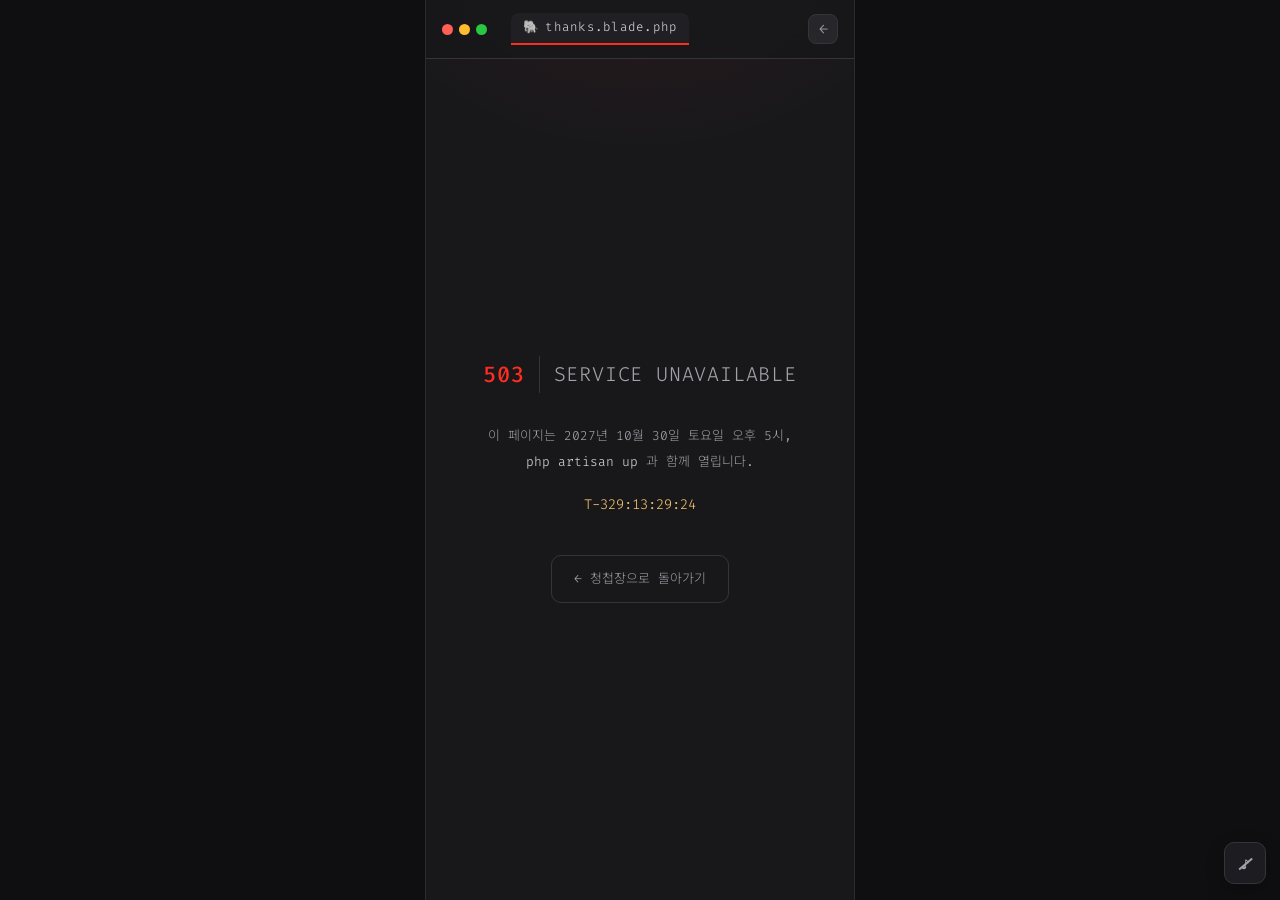
<file: release.html>
<!DOCTYPE html>
<html lang="ko">
<head>
  <meta charset="UTF-8" />
  <meta name="viewport" content="width=device-width, initial-scale=1.0, maximum-scale=1.0, user-scalable=no, viewport-fit=cover" />
  <meta name="theme-color" content="#18181b" />

  <title>감사합니다 — 성연 ❤ 희진</title>
  <link rel="icon" type="image/svg+xml" href="assets/favicon-dev.svg" />
  <link rel="icon" type="image/png" sizes="32x32" href="assets/favicon-dev-32.png" />
  <link rel="apple-touch-icon" href="assets/apple-touch-icon-dev.png" />
  <meta name="description" content="성연 ♥ 희진, 축하해 주셔서 감사합니다." />
  <meta name="robots" content="noindex, nofollow" />

  <link rel="preconnect" href="https://fonts.googleapis.com" />
  <link rel="preconnect" href="https://fonts.gstatic.com" crossorigin />
  <link href="https://fonts.googleapis.com/css2?family=Fira+Code:wght@400;500;600&family=Noto+Sans+KR:wght@300;400;500&family=Noto+Serif+KR:wght@500&display=swap" rel="stylesheet" />

  <link rel="stylesheet" href="css/developer.css?v=849d3c8b" />

  <style>
    /* 예식 전: Laravel 점검 모드(php artisan down) 화면 */
    #locked {
      display: none;
      min-height: calc(100dvh - 60px);
      flex-direction: column;
      align-items: center;
      justify-content: center;
      gap: 12px;
      padding: 40px 24px;
      text-align: center;
      font-family: var(--mono);
    }

    #locked .code {
      display: flex;
      align-items: center;
      gap: 14px;
      font-size: 20px;
      letter-spacing: 0.04em;
      color: var(--text-dim);
    }

    #locked .code b {
      padding-right: 14px;
      border-right: 1px solid var(--line);
      font-size: 22px;
      font-weight: 500;
      color: var(--laravel);
    }

    #locked .detail {
      margin-top: 18px;
      font-size: 13px;
      line-height: 2;
      color: var(--text-dim);
    }

    #locked .countdown {
      margin-top: 6px;
      font-size: 14px;
      color: var(--amber);
      font-variant-numeric: tabular-nums;
    }

    #locked .back {
      margin-top: 26px;
      padding: 12px 22px;
      border: 1px solid var(--line);
      border-radius: 10px;
      font-size: 13px;
      color: var(--text-dim);
      text-decoration: none;
      transition: border-color 0.25s, color 0.25s;
    }

    #locked .back:hover { border-color: var(--laravel); color: var(--laravel); }

    /* 예식 후 */
    #released { display: none; }

    .release-head {
      padding: 60px 24px 16px;
      text-align: center;
    }

    .release-head .up {
      display: inline-flex;
      align-items: center;
      gap: 10px;
      padding: 6px 16px;
      border-radius: 99px;
      background: var(--panel);
      border: 1px solid var(--line);
      font-family: var(--mono);
      font-size: 12.5px;
      color: var(--text-dim);
    }

    .release-head .up .info {
      padding: 1px 7px;
      border-radius: 4px;
      background: var(--mint);
      color: #0f0f11;
      font-weight: 600;
      font-size: 11px;
    }

    .release-head h1 {
      margin-top: 24px;
      font-family: var(--serif);
      font-weight: 500;
      font-size: 30px;
      letter-spacing: 0.04em;
      color: var(--text-bright);
    }

    .release-head .sub {
      margin-top: 8px;
      font-family: var(--mono);
      font-size: 13px;
      color: var(--text-dim);
    }

    .release-head .sub .amp { color: var(--laravel); }

    /* php artisan about */
    .about { font-family: var(--mono); font-size: 12.5px; line-height: 2.1; }
    .about .row { display: flex; gap: 6px; white-space: nowrap; }
    .about .row .k { color: var(--text); }
    .about .row .fill { flex: 1; overflow: hidden; color: var(--line); }
    .about .row .fill::before { content: '..................................................'; }
    .about .row .v { color: var(--amber); }
    .about .row .v.live { color: var(--green); }
    .about .head { color: var(--green); font-weight: 600; }
    .about .uptime { font-variant-numeric: tabular-nums; }

    /* CHANGELOG */
    .changelog .ver-line { color: var(--text-bright); font-weight: 500; }
    .changelog .h3  { color: var(--blue); }
    .changelog .add { color: var(--green); }
    .changelog .chg { color: var(--amber); }
    .changelog .rem { color: var(--comment); text-decoration: line-through; }
    .changelog .brk { color: var(--laravel); font-weight: 600; }

    /* 감사 인사 */
    .thanks {
      font-family: var(--serif);
      font-size: 17px;
      line-height: 2.15;
      text-align: center;
      word-break: keep-all;
      color: var(--text);
    }

    .thanks .names {
      display: block;
      margin-top: 24px;
      font-size: 15px;
      color: var(--text-dim);
    }
  </style>
</head>

<body>
<div class="phone">

  <!-- editor 상단바 -->
  <header class="editor-bar">
    <div class="dots"><i></i><i></i><i></i></div>
    <div class="tab"><span class="tab-ico">🐘</span>thanks.blade.php</div>
    <a class="theme-toggle" href="main.html" title="청첩장으로 돌아가기" style="text-decoration: none;">←</a>
  </header>


  <!-- 예식 전: 점검 모드 화면 -->
  <div id="locked">
    <div class="code"><b>503</b>SERVICE UNAVAILABLE</div>
    <div class="detail">
      이 페이지는 2027년 10월 30일 토요일 오후 5시,<br />
      <span style="color: var(--text)">php artisan up</span> 과 함께 열립니다.
    </div>
    <div class="countdown" id="lockCountdown">T-000:00:00:00</div>
    <a class="back" href="main.html">← 청첩장으로 돌아가기</a>
  </div>


  <!-- 예식 후: 감사 인사 -->
  <div id="released">

    <div class="release-head">
      <span class="up"><span class="p" style="color: var(--laravel)">$</span> php artisan up</span>
      <div class="sub" style="margin-top: 14px"><span class="up" style="border: 0; background: none; padding: 0"><span class="info">INFO</span> Application is now live.</span></div>
      <h1>저희, 부부가 되었습니다</h1>
      <div class="sub">Lee Sung Yeon <span class="amp">&amp;</span> Chun Hui Jin</div>
    </div>

    <!-- 결혼 이후 경과 시간이 실시간으로 흐른다 -->
    <section>
      <div class="sec-label">php artisan about --only=marriage</div>
      <div class="envblock about">
        <div class="row"><span class="head">Marriage</span></div>
        <div class="row"><span class="k">Couple</span><span class="fill"></span><span class="v">성연 ♥ 희진</span></div>
        <div class="row"><span class="k">Venue</span><span class="fill"></span><span class="v">트라디노이</span></div>
        <div class="row"><span class="k">Since</span><span class="fill"></span><span class="v">2027-10-30 PM 5:00</span></div>
        <div class="row"><span class="k">Status</span><span class="fill"></span><span class="v live">LIVE</span></div>
        <div class="row"><span class="k">Uptime</span><span class="fill"></span><span class="v uptime" id="uptime">0d 0h 0m 0s</span></div>
      </div>
    </section>

    <section>
      <div class="sec-label">CHANGELOG.md</div>
      <div class="envblock changelog">
        <div class="ver-line">## [1.0.0] — 2027-10-30</div>
        <div>&nbsp;</div>
        <div class="h3">### Added</div>
        <div><span class="add">-</span> 평생의 동반자</div>
        <div><span class="add">-</span> 두 가족의 새로운 연결</div>
        <div class="h3">### Changed</div>
        <div><span class="chg">-</span> Person 두 명 → Family 하나</div>
        <div class="h3">### Removed</div>
        <div><span class="rem">- 각자의 솔로 생활</span></div>
        <div>&nbsp;</div>
        <div><span class="brk">BREAKING</span>: 이제 모든 결정은</div>
        <div>&nbsp;&nbsp;둘이 함께 내립니다.</div>
      </div>
    </section>

    <section>
      <div class="sec-label">resources/views/thanks.blade.php</div>
      <p class="thanks">
        축하해 주신 모든 분들 덕분에<br />
        저희의 결혼식을 무사히 마쳤습니다.<br /><br />
        보내 주신 따뜻한 마음 잊지 않고<br />
        서로를 아끼고 존중하며,<br />
        늘 건강하고 행복한 부부가 되겠습니다.
        <span class="names">— 성연 · 희진 올림</span>
      </p>
    </section>

    <section style="text-align: center;">
      <div class="btn-row">
        <a class="btn" href="main.html">← 청첩장으로</a>
        <a class="btn rose" href="developer.html">개발자 버전으로</a>
      </div>
    </section>

    <footer>
      <div class="ft-line"><span class="p">$</span> php artisan inspire:love</div>
      <div class="ft-line quote">“ Love never fails. ”</div>
      <div class="ft-line quote dim">— 1 Corinthians 13:8</div>
      <a class="made-by" href="https://www.instagram.com/rev6unsers/" target="_blank" rel="noopener">made by @rev6unsers</a>
    </footer>
  </div>
</div>

<script src="js/data.js?v=849d3c8b"></script><script src="js/config.js?v=849d3c8b"></script>
<script>
  /* theme는 청첩장에서 고른 값(localStorage)을 그대로 따라간다.
     URL에 ?theme=dark 또는 ?theme=light 를 붙이면 강제로 지정할 수 있다. */
  const urlTheme = new URLSearchParams(location.search).get('theme');
  let savedTheme = null;
  try { savedTheme = localStorage.getItem('wedding-theme'); } catch (e) {}
  document.documentElement.dataset.theme = urlTheme || savedTheme || 'dark';
  (function () { var m = document.querySelector('meta[name="theme-color"]'); if (m) m.content = document.documentElement.dataset.theme === 'light' ? '#fdfcfb' : '#18181b'; })();

  /* 예식 시각 전이면 점검 모드(503) 화면을, 지났으면 감사 인사를 보여준다.
     미리보기는 release.html?preview=1 로 연다. */
  const locked = document.getElementById('locked');
  const released = document.getElementById('released');

  if (isWeddingDeployed()) {
    released.style.display = 'block';

    // 결혼 이후 경과 시간(uptime)을 실시간으로 갱신한다.
    const uptimeEl = document.getElementById('uptime');

    function tickUptime() {
      const diff = Math.max(0, Date.now() - CONFIG.date.getTime());
      const d = Math.floor(diff / 86400000);
      const h = Math.floor(diff / 3600000) % 24;
      const m = Math.floor(diff / 60000) % 60;
      const s = Math.floor(diff / 1000) % 60;
      uptimeEl.textContent = `${d}d ${h}h ${m}m ${s}s`;
    }

    tickUptime();
    setInterval(tickUptime, 1000);
  } else {
    locked.style.display = 'flex';

    // 열리기까지 남은 시간
    const cdEl = document.getElementById('lockCountdown');
    const pad2 = (n) => String(n).padStart(2, '0');

    function tickLock() {
      const diff = Math.max(0, CONFIG.date.getTime() - Date.now());
      const d = Math.floor(diff / 86400000);
      const h = Math.floor(diff / 3600000) % 24;
      const m = Math.floor(diff / 60000) % 60;
      const s = Math.floor(diff / 1000) % 60;
      cdEl.textContent = `T-${String(d).padStart(3, '0')}:${pad2(h)}:${pad2(m)}:${pad2(s)}`;
    }

    tickLock();
    setInterval(tickLock, 1000);
  }
</script>
</body>
</html>
</file>
<file: css/developer.css>
/*
   developer.css: 개발자 version stylesheet. developer.html과 release.html이 함께 쓴다.

   목차
   01. theme 변수 (dark 기본, light 오버라이드)
   02. base와 배경 질감
   03. layout (.phone, section)
   04. editor 상단바와 theme toggle
   05. scroll reveal animation
   06. section label (code 주석 style)
   07. HERO (artisan 터미널, 이름, 장소 banner)
   08. main 사진, gallery, lightbox
   09. 초대 문구
   10. (비움)
   11. route:list 목록
   12. CI/CD pipeline
   13. countdown과 달력
   14. code block (.env, curl)과 button
   15. 마음 전하실 곳
   16. tinker와 축하 입력(방명록 API가 있을 때)
   17. footer
   18. 반응형과 접근성
 */


/* 01. theme 변수
   Laravel 콘셉트. dark는 zinc 계열 회색 위에 Laravel red, light는 따뜻한 흰 바탕.
   변수 이름(--panel, --line, --text, --comment, --mint, --amber, --blue, --green)은
   js/config.js 의 공유 sheet skin도 쓰므로 바꾸지 않는다. */

:root {
  --bg: #18181b;
  --bg-deep: #0f0f11;
  --panel: #202024;
  --panel-2: #27272b;
  --line: #34343a;
  --line-soft: #2a2a2f;

  --text: #d6d6dc;
  --text-bright: #fafafa;
  --text-dim: #a1a1aa;
  --comment: #8b8b96;

  --laravel: #ff2d20;          /* 포인트 */
  --mint: #60c5f1;             /* 신랑 */
  --rose: #ff7a8a;             /* 신부 */
  --amber: #f6c26b;            /* 문자열 */
  --blue: #a78bfa;             /* class 이름 */
  --green: #6ee7a8;            /* 성공 */
  --red: #ff5a52;

  --on-rose: #1a0d10;

  --bar-bg: rgba(24, 24, 27, 0.9);
  --scanline: transparent;
  --grain-opacity: 0;
  --shadow-panel: 0 22px 50px -26px rgba(0, 0, 0, 0.85);

  --mono: 'Fira Code', 'Noto Sans KR', monospace;
  --serif: 'Noto Serif KR', serif;
  --sans: 'Noto Sans KR', sans-serif;
}

[data-theme='light'] {
  --bg: #fdfcfb;
  --bg-deep: #f4f2ef;
  --panel: #ffffff;
  --panel-2: #f7f5f2;
  --line: #e6e1db;
  --line-soft: #efebe6;

  --text: #3f3f46;
  --text-bright: #18181b;
  --text-dim: #63636d;
  --comment: #7c7c86;

  --laravel: #e3241a;
  --mint: #0b7fb3;
  --rose: #d6345a;
  --amber: #a15c00;
  --blue: #6d4fd8;
  --green: #15803d;
  --red: #dc2626;

  --on-rose: #ffffff;

  --bar-bg: rgba(253, 252, 251, 0.9);
  --shadow-panel: 0 16px 40px -24px rgba(60, 40, 30, 0.3);
}


/* 02. base & 배경 질감 */

* {
  margin: 0;
  padding: 0;
  box-sizing: border-box;
}

html {
  scroll-behavior: smooth;
}

body {
  background: var(--bg-deep);
  color: var(--text);
  font-family: var(--sans);
  font-weight: 300;
  line-height: 1.7;
  -webkit-font-smoothing: antialiased;
  transition: background 0.4s ease, color 0.4s ease;
}

/* 필름 grain */
body::before {
  content: '';
  position: fixed;
  inset: 0;
  z-index: 50;
  pointer-events: none;
  opacity: var(--grain-opacity);
  background-image: url("data:image/svg+xml,%3Csvg xmlns='http://www.w3.org/2000/svg' width='160' height='160'%3E%3Cfilter id='n'%3E%3CfeTurbulence type='fractalNoise' baseFrequency='0.85' numOctaves='2'/%3E%3C/filter%3E%3Crect width='160' height='160' filter='url(%23n)' opacity='0.05'/%3E%3C/svg%3E");
}

/* CRT scanline */
body::after {
  content: '';
  position: fixed;
  inset: 0;
  z-index: 51;
  pointer-events: none;
  opacity: 0.5;
  background: repeating-linear-gradient(0deg, transparent 0 3px, var(--scanline) 3px 4px);
}


/* 03. layout */

.phone {
  position: relative;
  max-width: 430px;
  min-height: 100dvh;
  margin: 0 auto;
  overflow-x: hidden;
  border-left: 1px solid var(--line-soft);
  border-right: 1px solid var(--line-soft);
  background:
    radial-gradient(120% 50% at 50% -10%, color-mix(in srgb, var(--blue) 6%, transparent) 0%, transparent 60%),
    var(--bg);
  transition: background 0.4s ease;
}

section {
  position: relative;
  padding: 72px 24px;
}

section + section {
  border-top: 1px dashed var(--line);
}


/* 04. editor 상단바 + theme toggle */

.editor-bar {
  position: sticky;
  top: 0;
  z-index: 55;   /* 사진(z-index:52)보다 위. scroll할 때 사진이 상단바를 덮지 않게 한다. */
  display: flex;
  align-items: center;
  gap: 10px;
  padding: 13px 16px;
  background: var(--bar-bg);
  backdrop-filter: blur(12px);
  border-bottom: 1px solid var(--line);
  font-family: var(--mono);
  font-size: 13.5px;
  color: var(--text-dim);
}

.dots {
  display: flex;
  gap: 6px;
}

.dots i {
  width: 11px;
  height: 11px;
  border-radius: 50%;
}

.dots i:nth-child(1) { background: #f7768e; }
.dots i:nth-child(2) { background: #e8c07d; }
.dots i:nth-child(3) { background: #9ece6a; }

.editor-bar .tab {
  margin-left: auto;
  min-width: 0;
  letter-spacing: 0.02em;
  white-space: nowrap;
  overflow: hidden;
  text-overflow: ellipsis;
}

/* 아주 좁은 화면에서는 파일명을 숨겨 이름이 잘리지 않게 */
@media (max-width: 400px) {
  .editor-bar .tab .fname {
    display: none;
  }
}

.editor-bar .tab b {
  color: var(--mint);
  font-weight: 500;
}

.editor-bar .tab em {
  color: var(--rose);
  font-style: normal;
}

/* 컴팩트 icon toggle. dark는 ☾, light는 ☀ 이며 좁은 바에서도 깨지지 않는다. */
.theme-toggle {
  flex: none;
  display: grid;
  place-items: center;
  width: 30px;
  height: 30px;
  font-family: var(--mono);
  font-size: 15px;
  line-height: 1;
  color: var(--text-dim);
  background: var(--panel-2);
  border: 1px solid var(--line);
  border-radius: 8px;
  cursor: pointer;
  transition: color 0.25s, border-color 0.25s;
}

.theme-toggle:hover {
  color: var(--amber);
  border-color: var(--amber);
}


/* 05. scroll reveal animation */

.rv {
  opacity: 0;
  transform: translateY(24px);
  transition: opacity 0.9s ease, transform 0.9s cubic-bezier(0.22, 1, 0.36, 1);
}

.rv.in {
  opacity: 1;
  transform: none;
}

.rv.d1 { transition-delay: 0.12s; }
.rv.d2 { transition-delay: 0.24s; }
.rv.d3 { transition-delay: 0.36s; }
.rv.d4 { transition-delay: 0.48s; }


/* 06. section label (code 주석 style) */

.sec-label {
  margin-bottom: 28px;
  font-family: var(--mono);
  font-size: 13.5px;
  letter-spacing: 0.08em;
  color: var(--comment);
}

.sec-label::before {
  content: '// ';
  opacity: 0.7;
}

.sec-label::after {
  content: '';
  display: inline-block;
  vertical-align: middle;
  width: 48px;
  height: 1px;
  margin-left: 12px;
  background: linear-gradient(90deg, var(--line), transparent);
}


/* 07. HERO (artisan 터미널, 이름, 장소 banner) */

#hero {
  padding: 48px 20px 80px;
}

/* terminal 창 */
.term {
  overflow: hidden;
  background: var(--panel);
  border: 1px solid var(--line);
  border-radius: 12px;
  box-shadow: var(--shadow-panel);
}

.term-head {
  display: flex;
  align-items: center;
  gap: 8px;
  padding: 10px 14px;
  background: var(--panel-2);
  border-bottom: 1px solid var(--line);
  font-family: var(--mono);
  font-size: 12px;
  color: var(--text-dim);
}

.term-head span:last-child {
  margin-left: auto;
}

.term-body {
  /* typing이 끝났을 때의 전체 높이를 미리 확보한다.
     출력 중에 아래 콘텐츠가 밀리지 않게 하려는 것이다. */
  min-height: 408px;
  padding: 20px 18px 24px;
  font-family: var(--mono);
  font-size: 13px;
  line-height: 2;
}

.t-line {
  white-space: pre-wrap;
  word-break: break-all;
}

.t-prompt { color: var(--green); }
.t-cmd    { color: var(--text); }
.t-out    { color: var(--text-dim); }
.t-mint   { color: var(--mint); }
.t-rose   { color: var(--rose); }
.t-amber  { color: var(--amber); }
.t-green  { color: var(--green); }

.cursor {
  display: inline-block;
  width: 9px;
  height: 18px;
  vertical-align: -2px;
  background: var(--mint);
  animation: blink 1s steps(1) infinite;
}

@keyframes blink {
  50% { opacity: 0; }
}

.hero-names {
  margin-top: 56px;
  text-align: center;
}

.hero-names .ver {
  margin-bottom: 18px;
  font-family: var(--mono);
  font-size: 13.5px;
  letter-spacing: 0.25em;
  color: var(--comment);
}

.hero-names h1 {
  font-family: var(--serif);
  font-weight: 400;
  font-size: 38px;
  line-height: 1.5;
  letter-spacing: 0.06em;
  color: var(--text-bright);
}

.hero-names h1 .amp {
  display: block;
  margin: 6px 0;
  font-family: var(--mono);
  font-size: 18px;
  letter-spacing: 0.3em;
  color: var(--rose);
}

.hero-names .eng {
  margin-top: 10px;
  font-family: var(--mono);
  font-size: 13.5px;
  letter-spacing: 0.18em;
  color: var(--text-dim);
}

.hero-names .date-line {
  margin-top: 22px;
  font-family: var(--mono);
  font-size: 15px;
  letter-spacing: 0.12em;
  color: var(--text-dim);
}

.hero-names .date-line b {
  color: var(--amber);
  font-weight: 500;
}

/* 장소 banner. 헷갈리지 않도록 시인성을 최우선으로 둔다. */
.venue-banner {
  margin-top: 36px;
  padding: 26px 20px;
  text-align: center;
  background: var(--panel);
  border: 1px solid color-mix(in srgb, var(--rose) 35%, var(--line));
  border-radius: 14px;
  box-shadow: 0 0 0 4px color-mix(in srgb, var(--rose) 6%, transparent);
}

.venue-banner .vb-label {
  font-family: var(--mono);
  font-size: 12px;
  letter-spacing: 0.3em;
  color: var(--rose);
}

.venue-banner .vb-name {
  margin-top: 12px;
  font-family: var(--serif);
  font-size: 27px;
  letter-spacing: 0.06em;
  color: var(--text-bright);
}

.venue-banner .vb-name small {
  font-size: 18px;
  color: var(--text-dim);
}

.venue-banner .vb-addr {
  margin-top: 8px;
  font-size: 17px;
  font-weight: 400;
  color: var(--text);
}

.venue-banner .vb-sub {
  margin-top: 6px;
  font-family: var(--mono);
  font-size: 13.5px;
  color: var(--text-dim);
}


/* hidden(release) page 입구 banner. 예식 시각 이후 JS가 .show를 붙인다. */
.release-banner {
  display: none;
  margin-top: 24px;
  padding: 17px 16px;
  text-align: center;
  text-decoration: none;
  background: color-mix(in srgb, var(--green) 8%, transparent);
  border: 1px solid color-mix(in srgb, var(--green) 40%, transparent);
  border-radius: 12px;
  font-family: var(--mono);
  font-size: 14px;
  color: var(--green);
  animation: banner-glow 2.4s ease infinite;
}

.release-banner.show {
  display: block;
}

@keyframes banner-glow {
  0%, 100% { box-shadow: 0 0 16px color-mix(in srgb, var(--green) 12%, transparent); }
  50%      { box-shadow: 0 0 36px color-mix(in srgb, var(--green) 26%, transparent); }
}


/* 08. main 사진 & 가로 gallery & lightbox */

/* image viewer 창 frame (main 사진) */
.photo-frame {
  overflow: hidden;
  margin-top: 36px;
  background: var(--panel);
  border: 1px solid var(--line);
  border-radius: 12px;
  box-shadow: var(--shadow-panel);
}

.photo-frame .ph-head {
  display: flex;
  align-items: center;
  gap: 8px;
  padding: 10px 14px;
  background: var(--panel-2);
  border-bottom: 1px solid var(--line);
  font-family: var(--mono);
  font-size: 12px;
  color: var(--text-dim);
}

.photo-frame .ph-head span:last-child {
  margin-left: auto;
  color: var(--comment);
}

.photo-frame .ph-body {
  aspect-ratio: 4 / 5;
}

/* gallery. 3x3 grid에 pagination. */
.gallery {
  display: grid;
  grid-template-columns: repeat(3, 1fr);
  gap: 4px;
}

.g-item {
  position: relative;
  aspect-ratio: 1 / 1;
  overflow: hidden;
  border: 1px solid var(--line);
  border-radius: 4px;
  background: var(--panel);
  cursor: pointer;
  transition: border-color 0.3s ease;
}

.g-item:hover {
  border-color: color-mix(in srgb, var(--rose) 45%, transparent);
}


/* gallery 안내 */
.gallery-hint {
  margin-top: 12px;
  text-align: center;
  font-family: var(--mono);
  font-size: 12.5px;
  letter-spacing: 0.08em;
  color: var(--comment);
}

/* gallery pagination */
.gallery-pager {
  display: flex;
  justify-content: center;
  flex-wrap: wrap;
  gap: 6px;
  margin-top: 14px;
}

.gallery-pager .pg-btn {
  min-width: 32px;
  height: 32px;
  padding: 0 8px;
  -webkit-appearance: none;   /* iOS의 native button rendering을 끈다. active 숫자가 안 보이던 문제를 막는다. */
  appearance: none;
  background: var(--panel-2);
  border: 1px solid var(--line);
  border-radius: 8px;
  font-family: var(--mono);
  font-size: 12.5px;
  color: var(--text-dim);
  cursor: pointer;
  transition: border-color 0.25s, color 0.25s, background 0.25s;
}

/* hover는 실제 pointer(마우스) 기기에서만 적용한다.
   touch에서는 tap한 뒤 :hover가 고착돼 비활성 page button이 활성(mint 테두리)처럼 보였다. */
@media (hover: hover) {
  .gallery-pager .pg-btn:hover:not(:disabled) {
    border-color: var(--mint);
    color: var(--mint);
  }
}

.gallery-pager .pg-btn.active {
  background: var(--mint);
  border-color: var(--mint);
  color: var(--bg);
  -webkit-text-fill-color: var(--bg);   /* iOS: color가 무시돼 숫자가 안 보이던 것 강제 지정 */
}

.gallery-pager .pg-btn:disabled {
  opacity: 0.4;
  cursor: default;
}

/* 실제 사진 */
.g-item img,
.ph-body img {
  display: block;
  width: 100%;
  height: 100%;
  object-fit: cover;
}

/* 사진 위에 그어지던 CRT scanline(body::after, z-index:51)과 grain(z-index:50)을
   사진 영역에서만 걷어낸다. 사진 container를 overlay 위로 올리는 방식이고,
   나머지 UI는 CRT 톤을 그대로 유지한다.
   상단바 .editor-bar는 z-index:55라 사진보다 위에 있어, scroll해도 사진이 바를 덮지 않는다.
   주의: .gallery도 반드시 함께 올린다. developer.js의 page 넘김 전환이 #gallery에
     inline transform: translateX(0)을 남기는데, translateX(0)도 none이 아니라서
     stacking context를 새로 만든다. 그러면 자식 .g-item의 z-index:52가 .gallery 안에
     갇혀 root scanline(51) 아래로 내려가고, page를 넘긴 뒤부터 사진에 가로줄이 생긴다.
     그래서 transform을 받는 .gallery container 자체를 scanline 위(52)로 올려 고정한다. */
.photo-frame,
.gallery,
.g-item {
  position: relative;
  z-index: 52;
}

/* 사진이 아직 없을 때의 placeholder */
.ph-placeholder {
  display: flex;
  flex-direction: column;
  align-items: center;
  justify-content: center;
  gap: 8px;
  width: 100%;
  height: 100%;
  background:
    linear-gradient(135deg,
      color-mix(in srgb, var(--mint) 7%, transparent),
      color-mix(in srgb, var(--rose) 9%, transparent));
  border: 1px dashed color-mix(in srgb, var(--text-dim) 40%, transparent);
  border-radius: inherit;
  font-family: var(--mono);
  text-align: center;
}

.ph-placeholder .ico {
  font-size: 28px;
  opacity: 0.75;
}

.ph-placeholder .fn {
  font-size: 12.5px;
  color: var(--text-dim);
}

.ph-placeholder .hint {
  font-size: 11px;
  color: var(--comment);
}

/* lightbox */
.lightbox {
  position: fixed;
  inset: 0;
  z-index: 100;
  display: none;
  align-items: center;
  justify-content: center;
  background: rgba(4, 6, 10, 0.92);
  backdrop-filter: blur(8px);
}

.lightbox.open {
  display: flex;
}

.lightbox img {
  max-width: 92vw;
  max-height: 78vh;
  border-radius: 10px;
  box-shadow: 0 30px 80px rgba(0, 0, 0, 0.6);
}

.lightbox .lb-cap {
  position: absolute;
  bottom: 32px;
  left: 50%;
  transform: translateX(-50%);
  font-family: var(--mono);
  font-size: 13.5px;
  color: #aebccb;
}

.lightbox button {
  position: absolute;
  display: grid;
  place-items: center;
  width: 46px;
  height: 46px;
  background: rgba(0, 0, 0, 0.55);              /* 시인성↑: 어두운 알약 + 밝은 테두리 (일반 version과 통일) */
  border: 1.5px solid rgba(255, 255, 255, 0.7);
  border-radius: 50%;
  color: #fff;
  font-family: var(--mono);
  font-size: 20px;
  cursor: pointer;
  box-shadow: 0 2px 14px rgba(0, 0, 0, 0.55);
  -webkit-backdrop-filter: blur(2px);
  backdrop-filter: blur(2px);
  transition: background 0.2s, transform 0.15s;
}

.lightbox button:hover  { background: rgba(0, 0, 0, 0.78); }
.lightbox button:active { transform: scale(0.93); }

/* main(index) version과 통일한다. 닫기는 상단 우측에 작게, 이전과 다음은 사진 좌우 끝에
   세로 중앙으로 약간 투명하게 둔다. 닫기(✕)는 화살표보다 작게(34px) 줄였다. */
.lightbox .lb-close { top: 14px; right: 14px; width: 34px; height: 34px; font-size: 16px; }
.lightbox .lb-prev, .lightbox .lb-next { top: 50%; bottom: auto; transform: translateY(-50%); opacity: 0.55; }
.lightbox .lb-prev  { left: 10px; }
.lightbox .lb-next  { right: 10px; }
.lightbox .lb-prev:active, .lightbox .lb-next:active { transform: translateY(-50%) scale(0.93); }

/* 가로/짧은 화면(세로 여백 부족): 사진을 더 줄여 하단 button과 겹치지 않게 */
@media (max-height: 600px) {
  .lightbox img { max-height: 62vh; }
}


/* 09. 초대 문구 (README) */

.readme {
  font-family: var(--serif);
  font-size: 20px;
  line-height: 2.2;
  color: var(--text);
  text-align: center;
  word-break: keep-all;
}

.readme .hl-g { color: var(--mint); }
.readme .hl-b { color: var(--rose); }
.readme .hl-ok { color: var(--green); }   /* 연두. 승인과 성공(LGTM approve)에 쓴다. */

.readme p + p {
  margin-top: 30px;
}

.readme .small {
  font-size: 16px;
  line-height: 2;
  color: var(--text-dim);
}

.md-quote {
  margin: 36px 0 0;
  padding: 4px 0 4px 18px;
  border-left: 2px solid var(--rose);
  text-align: left;
  font-family: var(--serif);
  font-style: italic;
  font-size: 17px;
  color: var(--text-dim);
}



/* 11. route:list 목록 */

/* 좌우 scroll이 생기지 않도록 줄 길이에 맞춰 font 크기를 맞춥니다 */
.gitlog {
  overflow-x: auto;          /* 안전장치. 평소에는 scroll이 생기지 않는다. */
  padding: 22px 16px;
  background: var(--panel);
  border: 1px solid var(--line);
  border-radius: 12px;
  font-family: var(--mono);
  font-size: 12.5px;
  line-height: 2.2;
  white-space: pre;
}

.gitlog .g    { color: var(--mint); }
.gitlog .b    { color: var(--rose); }
.gitlog .h    { color: var(--amber); }
.gitlog .tag  { color: var(--green); }
.gitlog .head { color: var(--blue); }
.gitlog .msg  { color: var(--text); }
.gitlog .dim  { color: var(--comment); }
.gitlog .date { color: var(--blue); }


/* 12. CI/CD pipeline */

.pipeline {
  display: grid;
  gap: 10px;
}

.pl-step {
  display: flex;
  align-items: center;
  gap: 14px;
  padding: 15px 16px;
  background: var(--panel);
  border: 1px solid var(--line);
  border-radius: 10px;
  font-family: var(--mono);
  font-size: 14px;
}

.pl-step .ic {
  display: grid;
  place-items: center;
  flex: none;
  width: 30px;
  height: 30px;
  border: 1px solid var(--line);
  border-radius: 50%;
  font-size: 14px;
  color: transparent;        /* done이 되기 전까지 ✓를 숨기고 빈 원만 보여준다 */
  transition: all 0.4s ease;
}

.pl-step .nm {
  flex: 1;
  color: var(--text-dim);
  /* 한글이 음절 중간(빈틈없→는)에서 끊기지 않게 단어(공백) 경계로만 줄바꿈.
     iOS Safari는 기본이 이렇지만 Android Chrome 등은 음절로 끊어 기기마다 달리 보이던 것 통일. */
  word-break: keep-all;
  overflow-wrap: anywhere;   /* 한 단어가 줄폭을 넘는 극단적 좁은 화면에서만 예외적으로 끊어 오버플로 방지 */
}

.pl-step .st {
  flex: none;
  margin-left: auto;
  padding-left: 8px;
  /* 상태가 PENDING→PASSED/RUNNING→DEPLOYED 로 바뀌며 폭이 변하면 flex:1 인 .nm(이름)의 가용폭이
     달라져 긴 이름이 reflow → step 높이가 흔들렸다. 가장 긴 'DEPLOYED' 폭을 미리 확보(고정폭+우정렬)해
     상태가 바뀌어도 이름칸 폭이 그대로 → 높이 변화 없음. */
  min-width: 78px;
  text-align: right;
  font-size: 12px;
  letter-spacing: 0.1em;
  white-space: nowrap;
  color: var(--comment);
}

.pl-step.done .ic {
  background: color-mix(in srgb, var(--green) 12%, transparent);
  border-color: color-mix(in srgb, var(--green) 40%, transparent);
  color: var(--green);
}

.pl-step.done .nm { color: var(--text); }
.pl-step.done .st { color: var(--green); }

/* glyph(⟳) 대신 보더 링 spinner를 쓴다. 글꼴이 깨지지 않고 매끈하게 돈다. */
.pl-step.run .ic {
  border: 2px solid var(--line);
  border-top-color: var(--amber);
  color: transparent;
  animation: spin 0.9s linear infinite;
}

.pl-step.run .st {
  color: var(--amber);
}

@keyframes spin {
  to { transform: rotate(360deg); }
}


/* 13. countdown & 달력 */

.dday-wrap {
  margin-top: 36px;
  text-align: center;
}

.dday-label {
  font-family: var(--mono);
  font-size: 13.5px;
  letter-spacing: 0.2em;
  color: var(--comment);
}

.dday {
  display: flex;
  justify-content: center;
  align-items: stretch;
  gap: 6px;
  margin-top: 16px;
}

.dd-cell {
  flex: 1 1 0;
  min-width: 0;          /* 좁은 화면에서 cell이 줄어들어 가로로 안 삐져나가게 */
  max-width: 88px;
  padding: 14px 4px 10px;
  background: var(--panel-2);
  border: 1px solid var(--line);
  border-radius: 10px;
}

.dd-cell b {
  display: block;
  font-family: var(--mono);
  font-weight: 500;
  font-size: clamp(22px, 7vw, 29px);
  color: var(--mint);
  font-variant-numeric: tabular-nums;
}

.dd-cell span {
  font-family: var(--mono);
  font-size: 11px;
  letter-spacing: 0.2em;
  color: var(--comment);
}

.dd-sep {
  align-self: center;
  font-family: var(--mono);
  font-size: 14px;
  color: var(--comment);
}

/* 달력 */
.cal {
  margin-top: 40px;
  padding: 24px 18px;
  background: var(--panel);
  border: 1px solid var(--line);
  border-radius: 12px;
}

.cal-title {
  margin-bottom: 18px;
  text-align: center;
  font-family: var(--mono);
  font-size: 15px;
  letter-spacing: 0.25em;
  color: var(--text-dim);
}

.cal table {
  width: 100%;
  border-collapse: collapse;
  font-family: var(--mono);
}

.cal th {
  padding: 6px 0;
  font-size: 11px;
  font-weight: 400;
  letter-spacing: 0.1em;
  color: var(--comment);
}

/* 일요일 열은 붉게 */
.cal th:first-child,
.cal td:first-child .d {
  color: color-mix(in srgb, var(--red) 70%, transparent);
}

.cal td {
  padding: 4px 0;
  text-align: center;
}

.cal .d {
  display: inline-grid;
  place-items: center;
  width: 38px;
  height: 38px;
  border-radius: 50%;
  font-size: 14.5px;
  color: var(--text-dim);
}

.cal .d.wedding-day {
  background: var(--rose);
  color: var(--on-rose);
  font-weight: 700;
  animation: pulse 2.4s ease infinite;
}

@keyframes pulse {
  0%, 100% {
    box-shadow:
      0 0 0 4px color-mix(in srgb, var(--rose) 14%, transparent),
      0 0 24px color-mix(in srgb, var(--rose) 28%, transparent);
  }
  50% {
    box-shadow:
      0 0 0 7px color-mix(in srgb, var(--rose) 10%, transparent),
      0 0 36px color-mix(in srgb, var(--rose) 40%, transparent);
  }
}


/* 14. code block (.env / curl 응답) & button */

.envblock {
  overflow-x: auto;
  margin-top: 20px;        /* code와 안내 block 사이 간격. button과 연속 block이 붙지 않게 한다. */
  padding: 22px 20px;
  background: var(--panel);
  border: 1px solid var(--line);
  border-radius: 12px;
  font-family: var(--mono);
  font-size: 13.5px;
  line-height: 2.2;
}

/* section 첫 block은 sec-label과의 간격(28px)을 그대로 유지한다. 위 margin이 중복되지 않게 한다. */
.sec-label + .envblock { margin-top: 0; }

/* code 줄은 중간에서 꺾지 않는다. 길면 가로로 scroll한다. */
.envblock > div {
  white-space: nowrap;
}

.envblock .k { color: var(--blue); }
.envblock .v { color: var(--amber); }
.envblock .c { color: var(--comment); }
.envblock .p { color: var(--green); }   /* prompt $ */

.btn-row {
  display: flex;
  flex-wrap: wrap;
  gap: 10px;
  margin-top: 18px;
}

.btn {
  flex: 1;
  min-width: 110px;
  padding: 14px 10px;
  background: var(--panel-2);
  border: 1px solid var(--line);
  border-radius: 10px;
  font-family: var(--mono);
  font-size: 14px;
  letter-spacing: 0.04em;
  text-align: center;
  text-decoration: none;
  color: var(--text);
  cursor: pointer;
  transition: border-color 0.25s, color 0.25s, transform 0.15s;
}

.btn:active {
  transform: scale(0.97);
}

.btn:hover {
  border-color: var(--mint);
  color: var(--mint);
}

.btn.rose:hover {
  border-color: var(--rose);
  color: var(--rose);
}

/* 네이버 지도 embed. 키가 있으면 지도를, 없으면 안내 문구(.is-fallback)를 보여준다. */
.map-embed {
  height: 260px;
  margin-top: 18px;
  overflow: hidden;
  border: 1px solid var(--line);
  border-radius: 12px;
  background: var(--panel-2);
}

.map-embed .map-note { display: none; }

.map-embed.is-fallback {
  display: flex;
  align-items: center;
  justify-content: center;
  height: auto;
  padding: 20px 18px;
  text-align: center;
}

.map-embed.is-fallback .map-note {
  display: block;
  font-family: var(--mono);
  font-size: 13px;
  color: var(--text-dim);
}


/* 15. 마음 전하실 곳 */

.gift-note {
  margin: -10px 0 20px;
  font-size: 15px;
  line-height: 1.9;
  color: var(--text-dim);
}

details.gift {
  overflow: hidden;
  background: var(--panel);
  border: 1px solid var(--line);
  border-radius: 12px;
}

details.gift + details.gift {
  margin-top: 12px;
}

details.gift summary {
  display: flex;
  align-items: center;
  gap: 10px;
  padding: 17px 18px;
  list-style: none;
  cursor: pointer;
  font-family: var(--mono);
  font-size: 14.5px;
  color: var(--text-dim);
}

details.gift summary::-webkit-details-marker {
  display: none;
}

details.gift summary .arrow {
  margin-left: auto;
  color: var(--comment);
  transition: transform 0.3s;
}

details.gift[open] summary .arrow {
  transform: rotate(90deg);
}

details.gift .acc-list {
  border-top: 1px solid var(--line-soft);
}

.acc {
  display: flex;
  align-items: center;
  gap: 8px;
  padding: 15px 18px;
  font-size: 15px;
}

.acc + .acc {
  border-top: 1px dashed var(--line-soft);
}

.acc .nm {
  flex: none;
  width: 68px;
  font-weight: 400;
  color: var(--text);
}

.acc .no {
  display: flex;               /* 은행(.bank) → 그 아래 계좌번호(.num) 세로 배치 */
  flex-direction: column;
  align-items: flex-start;
  gap: 2px;
  font-family: var(--mono);
  font-size: 13.5px;
  color: var(--text-dim);
}
.acc .no .bank { color: var(--text-dim); }
.acc .no .num { color: var(--text); }   /* 번호는 조금 더 또렷하게 */

.acc button {
  flex: none;
  margin-left: auto;
  padding: 7px 11px;
  background: var(--panel-2);
  border: 1px solid var(--line);
  border-radius: 6px;
  font-family: var(--mono);
  font-size: 12px;
  color: var(--text-dim);
  cursor: pointer;
  transition: all 0.25s;
}

.acc button:hover {
  color: var(--mint);
  border-color: var(--mint);
}

.acc button.copied {
  color: var(--green);
  border-color: var(--green);
}

/* 계좌 펼침 button. details 밖 container용이며 js/private.js가 만든다. */
.reveal-btn {
  display: inline-block;
}

.acc-note {
  padding: 14px 18px;
  font-family: var(--mono);
  font-size: 13px;
  color: var(--text-dim);
  text-align: center;
}


/* 16. RSVP(deploy) & confetti */

#deploy {
  padding-bottom: 90px;
  text-align: center;
}

#deploy .sec-label {
  text-align: left;
}

/* 축하 한마디 입력. 어두운 console칸과 왼쪽 prompt로 shell($)처럼 보이게 한다. */
.deploy-line {
  position: relative;
  width: 100%;
  max-width: 380px;
  margin: 28px auto 0;
}

.deploy-prompt {
  position: absolute;
  left: 14px;
  top: 12px;
  font-family: var(--mono);
  font-size: 13.5px;
  font-weight: 700;
  color: var(--green);
  pointer-events: none;
}

.deploy-input {
  display: block;
  width: 100%;
  padding: 12px 14px 12px 32px;      /* 왼쪽 prompt($) 자리 확보 */
  background: var(--bg-deep);        /* 주변 panel보다 어둡게 → console 입력칸처럼 구분 */
  border: 1px solid var(--line);
  border-radius: 8px;
  font-family: var(--mono);
  font-size: 13.5px;
  color: var(--text-bright);
  caret-color: var(--mint);
  text-align: left;
  box-shadow: inset 0 1px 4px rgba(0, 0, 0, 0.35);
}

.deploy-input::placeholder { color: var(--comment); }

.deploy-input:focus {
  outline: none;
  border-color: var(--mint);
  box-shadow: inset 0 1px 4px rgba(0, 0, 0, 0.35),
              0 0 0 3px color-mix(in srgb, var(--mint) 22%, transparent);
}

.input-hint {
  margin: 7px 0 0;
  font-family: var(--mono);
  font-size: 11px;
  color: var(--comment);
  text-align: center;
}

/* 축하 한마디 글자수 counter (config.js가 입력창 뒤에 삽입) */
.bless-count {
  margin: 7px 0 0;
  font-family: var(--mono);
  font-size: 11px;
  color: var(--comment);
  text-align: center;
}

.bless-count.over {
  color: var(--red);
  font-weight: 500;
}

.deploy-input.over-limit {
  border-color: var(--red);
}

.deploy-btn {
  margin-top: 14px;
  padding: 16px 24px;
  background: linear-gradient(135deg,
    color-mix(in srgb, var(--mint) 10%, transparent),
    color-mix(in srgb, var(--rose) 10%, transparent));
  border: 1px solid color-mix(in srgb, var(--mint) 28%, transparent);
  border-radius: 12px;
  font-family: var(--mono);
  /* '$ php artisan congrats:send --again'(가장 긴 label)이 좁은 화면에서도 한 줄에 들어가게:
     nowrap 로 'wedding' 줄바꿈 차단 + 폭에 따라 font를 clamp 로 축소(button이 2줄로 커지던 문제). */
  font-size: clamp(11px, 3.4vw, 16px);
  letter-spacing: 0.03em;
  white-space: nowrap;
  max-width: 100%;
  color: var(--text-bright);
  cursor: pointer;
  box-shadow: 0 0 32px color-mix(in srgb, var(--mint) 7%, transparent);
  transition: all 0.3s;
}

.deploy-btn:hover {
  border-color: var(--mint);
  box-shadow: 0 0 48px color-mix(in srgb, var(--mint) 16%, transparent);
}

.deploy-btn:active {
  transform: scale(0.96);
}

.deploy-btn.deployed {
  border-color: var(--green);
  color: var(--green);
  pointer-events: none;
}

.deploy-msg {
  min-height: 24px;
  margin-top: 18px;
  font-family: var(--mono);
  font-size: 14px;
  color: var(--green);
  opacity: 0;
  transition: opacity 0.6s;
}

.deploy-msg.show {
  opacity: 1;
}

/* 축하 log. tail -f 느낌의 익명 승인 기록. */
.approval-log {
  margin-top: 30px;
  padding: 18px 18px 14px;
  text-align: left;
  background: var(--panel);
  border: 1px solid var(--line);
  border-radius: 12px;
  font-family: var(--mono);
  font-size: 13px;
  line-height: 2.1;
}

.approval-log .al-head {
  margin-bottom: 6px;
  color: var(--comment);
}

/* log header와 '더보기'에서 prompt, 명령어, 주석의 색을 나눈다.
   code와 주석이 같은 색이면 명령어까지 주석처럼 흐리게 읽히기 때문이다.
   색은 이 theme의 기존 관례를 따라 prompt는 green, code는 text, 주석은 comment로 준다.
   범위는 .approval-log 안으로만 한정한다. */
.approval-log .p   { color: var(--green); }
.approval-log .cmd { color: var(--text); }
.approval-log .cm  { color: var(--comment); }

.approval-log .al-line {
  color: var(--text-dim);
  line-height: 1.6;
  word-break: keep-all;
  overflow-wrap: anywhere;
}

.approval-log .al-line + .al-line {
  margin-top: 6px;
}

.approval-log .al-line .ts {
  color: var(--blue);
}

.approval-log .al-line .ok {
  color: var(--green);
}

.approval-log .al-line.muted {
  color: var(--comment);
}

/* 목록만 세로로 scroll한다. 합계(.al-total)는 scroll 영역 밖이라 항상 보인다.
   마지막 줄이 반쯤 걸쳐 보이는 것 자체가 아래에 더 있다는 신호가 된다. */
.approval-log .al-lines {
  max-height: 150px;
  overflow-y: auto;
  padding-right: 8px;                /* scrollbar와 글자 사이 여백 */
  overscroll-behavior: contain;      /* 끝까지 내려도 page가 따라 밀리지 않게 */
  -webkit-overflow-scrolling: touch; /* iOS 관성 scroll */
  scrollbar-width: thin;
  scrollbar-color: var(--line) transparent;
}

.approval-log .al-lines::-webkit-scrollbar { width: 4px; }
.approval-log .al-lines::-webkit-scrollbar-track { background: transparent; }

.approval-log .al-lines::-webkit-scrollbar-thumb {
  background: var(--line);
  border-radius: 99px;
}

/* '더보기'. scroll 영역 안, 목록 맨 끝에 있어 끝까지 내려야 보인다.
   점선 테두리에 좌측 정렬이면 입력칸처럼 읽혀서, 이 theme의 표준 button(.btn)과 같은 차림으로 맞춘다.
   채운 배경(--panel-2), 실선 --line, radius 10px, 가운데 정렬, 눌림 반응을 준다. */
.approval-log .al-more {
  display: block;
  width: 100%;
  margin-top: 12px;
  padding: 11px 12px;
  background: var(--panel-2);
  border: 1px solid var(--line);
  border-radius: 10px;
  font-family: var(--mono);
  font-size: 12.5px;
  line-height: 1.5;
  text-align: center;
  color: var(--text);
  cursor: pointer;
  transition: border-color 0.25s, background 0.25s, transform 0.15s;
}

@media (hover: hover) {
  .approval-log .al-more:hover {
    border-color: var(--mint);
    background: color-mix(in srgb, var(--mint) 8%, var(--panel-2));
  }

  .approval-log .al-more:hover .cmd { color: var(--mint); }
}

.approval-log .al-more:active { transform: scale(0.97); }

.approval-log .al-more:disabled {
  cursor: default;
  opacity: 0.55;
  transform: none;
}

.approval-log .al-total {
  margin-top: 10px;
  padding-top: 10px;
  border-top: 1px dashed var(--line-soft);
  color: var(--text);
}

.approval-log .al-total b {
  font-weight: 500;
  color: var(--mint);
}

.confetti {
  position: fixed;
  z-index: 110;
  pointer-events: none;
  font-family: var(--mono);
  font-size: 14px;
  font-weight: 700;
  animation: fall linear forwards;
}

@keyframes fall {
  to {
    transform: translateY(110vh) rotate(540deg);
    opacity: 0.2;
  }
}


/* 17. footer */

footer {
  padding: 36px 24px 56px;
  border-top: 1px solid var(--line);
  font-family: var(--mono);
  font-size: 11px;
  line-height: 2.1;
  color: var(--comment);
}

footer .ft-line {
  white-space: pre-wrap;
  word-break: normal;
  overflow-wrap: anywhere;
}

footer .sys   { color: var(--blue); }
footer .str   { color: var(--amber); }
footer .heart { color: var(--rose); }
footer .num   { color: var(--mint); }
footer .dim   { color: var(--comment); }

footer .exit {
  margin-top: 10px;
  text-align: center;
  color: var(--text-dim);
  letter-spacing: 0.06em;
}

footer .err {
  color: var(--red);
}

/* 다른 version으로 가는 link. main version처럼 2열 반반으로 두고 높이는 절반 정도로 준다. */
footer .version-links {
  display: flex;
  gap: 8px;
  margin-bottom: 22px;
}

footer .version-link {
  flex: 1;
  padding: 8px 8px;
  text-align: center;
  text-decoration: none;
  background: var(--panel);
  border: 1px solid var(--line);
  border-radius: 10px;
  font-family: var(--sans);
  font-size: 12px;
  color: var(--text-dim);
  white-space: nowrap;
  transition: border-color 0.25s, color 0.25s;
}

footer .version-link:hover {
  border-color: var(--rose);
  color: var(--rose);
}

/* 청첩장 공유 button */
footer .share-btn {
  display: block;
  width: 100%;
  margin-bottom: 14px;
  padding: 13px 12px;
  background: var(--panel);
  border: 1px solid var(--mint);
  border-radius: 10px;
  font-family: var(--mono);
  font-size: 13.5px;
  letter-spacing: 0.03em;
  color: var(--mint);
  cursor: pointer;
  transition: background 0.25s, color 0.25s, transform 0.15s;
}

footer .share-btn:hover { background: var(--mint); color: #0a0e15; }
footer .share-btn:active { transform: scale(0.98); }


/* 18. 반응형 & 접근성 */

@media (max-width: 380px) {
  .dd-cell {
    padding: 12px 2px 9px;
  }

  .dd-cell b {
    font-size: 23px;
  }

  .term-body {
    font-size: 12px;
    min-height: 360px;   /* 줄바꿈이 늘어나는 좁은 화면 기준 재계산 */
  }

  .gitlog {
    font-size: 11px;
  }

  .cal .d {
    width: 34px;
    height: 34px;
  }
}

@media (prefers-reduced-motion: reduce) {
  *,
  *::before,
  *::after {
    animation: none !important;
    transition: none !important;
  }

  .rv {
    opacity: 1;
    transform: none;
  }
}


/* ==========================================================================
   19. Laravel 테마
   위의 기본 layout 위에 Laravel 콘셉트의 모양을 덧입힌다.
   PHP 코드 card(.code-card), route 목록, tinker, artisan 터미널 출력이 여기 있다.
   ========================================================================== */

/* 배경: grain과 scanline을 끄고, 맨 위에 Laravel red 빛을 아주 옅게 */
body::before,
body::after { display: none; }

.phone {
  background:
    radial-gradient(110% 40% at 50% -8%, color-mix(in srgb, var(--laravel) 9%, transparent) 0%, transparent 62%),
    var(--bg);
}

section + section { border-top: 1px solid var(--line-soft); }

/* 상단바: IDE의 열린 tab 하나. 아래에 Laravel red 밑줄 */
.dots i:nth-child(1) { background: #ff5f57; }
.dots i:nth-child(2) { background: #febc2e; }
.dots i:nth-child(3) { background: #28c840; }

.editor-bar .tab {
  margin-left: 14px;
  margin-right: auto;
  padding: 4px 12px 5px;
  border-radius: 8px 8px 0 0;
  background: var(--panel);
  border-bottom: 2px solid var(--laravel);
  font-size: 12.5px;
  color: var(--text);
}

.editor-bar .tab .tab-ico { margin-right: 6px; }

.theme-toggle:hover { color: var(--laravel); border-color: var(--laravel); }

/* section label: 파일 경로. '// ' 대신 파일 icon 점 */
.sec-label {
  display: flex;
  align-items: center;
  gap: 8px;
  letter-spacing: 0.02em;
  font-size: 12.5px;
  color: var(--text-dim);
}

.sec-label::before {
  content: '';
  flex: none;
  width: 8px;
  height: 8px;
  border-radius: 2px;
  background: var(--laravel);
  opacity: 1;
}

.sec-label::after {
  flex: 1;
  width: auto;
  margin-left: 4px;
}

/* artisan 터미널 */
.term { border-radius: 14px; }

.term-head span:first-child::before {
  content: '●';
  margin-right: 8px;
  color: var(--laravel);
}

.term-body {
  min-height: 400px;
  font-size: 12.5px;
  line-height: 1.85;
}

.t-prompt { color: var(--laravel); }
.t-info   { color: var(--text-dim); }
.cursor   { background: var(--laravel); }

/* route 한 줄 */
.route-chip {
  display: flex;
  flex-wrap: wrap;
  align-items: center;
  justify-content: center;
  gap: 8px;
  width: fit-content;
  max-width: 100%;
  margin: 36px auto 0;
  padding: 9px 14px;
  border: 1px dashed var(--line);
  border-radius: 99px;
  font-family: var(--mono);
  font-size: 12.5px;
}

.route-chip .verb {
  padding: 1px 8px;
  border-radius: 6px;
  background: color-mix(in srgb, var(--amber) 18%, transparent);
  color: var(--amber);
  font-weight: 600;
}

.route-chip .uri   { color: var(--text-bright); }
.route-chip .arrow { color: var(--comment); }
.route-chip .act   { color: var(--blue); }

/* 이름 */
.hero-names { margin-top: 44px; }

.hero-names .ver {
  display: inline-block;
  padding: 3px 12px;
  border-radius: 99px;
  background: color-mix(in srgb, var(--laravel) 14%, transparent);
  font-size: 12px;
  letter-spacing: 0.08em;
  color: var(--laravel);
}

.hero-names h1 {
  font-weight: 500;
  font-size: 34px;
  letter-spacing: 0.04em;
}

.hero-names h1 .amp {
  display: block;
  margin: 2px 0;
  font-family: var(--mono);
  font-size: 22px;
  letter-spacing: 0;
  color: var(--laravel);
}

.hero-names .eng { letter-spacing: 0.06em; }
.hero-names .date-line b { color: var(--amber); }

/* 장소: 왼쪽 Laravel red 막대 */
.venue-banner {
  border: 1px solid var(--line);
  border-left: 4px solid var(--laravel);
  box-shadow: var(--shadow-panel);
}

.venue-banner .vb-label { color: var(--laravel); }

/* PHP / Blade 코드 card */
.code-card {
  position: relative;
  overflow: hidden;
  padding: 20px 18px;
  background: var(--panel);
  border: 1px solid var(--line);
  border-radius: 14px;
  box-shadow: var(--shadow-panel);
  font-family: var(--mono);
  font-size: 13px;
  line-height: 2;
  color: var(--text);
}

.code-card + .code-card { margin-top: 16px; }

.code-card .cl { white-space: pre-wrap; overflow-wrap: anywhere; }
.code-card .in1 { padding-left: 2ch; }

/* PHP syntax 색 */
.code-card .kw,  .tinker .kw  { color: var(--rose); }
.code-card .cls, .tinker .cls { color: var(--blue); }
.code-card .fn,  .tinker .fn  { color: var(--mint); }
.code-card .s,   .tinker .s   { color: var(--amber); }
.code-card .const             { color: var(--green); }
.code-card .c,   .tinker .c   { color: var(--comment); font-style: italic; }
.code-card .bd                { color: var(--laravel); }

/* blade view 안의 초대 문구는 글로 읽히게 serif로 */
.code-card .letter {
  margin: 12px 0 12px 2ch;
  padding: 16px 4px 16px 16px;
  border-left: 2px solid color-mix(in srgb, var(--laravel) 45%, transparent);
  font-family: var(--serif);
  font-size: 16px;
  line-height: 2.05;
  color: var(--text-bright);
  word-break: keep-all;
}

.code-card .letter p + p { margin-top: 18px; }
.code-card .letter .small { font-size: 14.5px; color: var(--text-dim); }

/* 신랑 신부 seeder card */
.code-card.person { padding-top: 46px; }

.code-card.person::before {
  content: '';
  position: absolute;
  top: 0;
  left: 0;
  right: 0;
  height: 3px;
}

.code-card.groom::before { background: var(--mint); }
.code-card.bride::before { background: var(--rose); }

.code-card .who {
  position: absolute;
  top: 14px;
  left: 18px;
  font-size: 11px;
  letter-spacing: 0.2em;
  font-weight: 600;
}

.code-card.groom .who { color: var(--mint); }
.code-card.bride .who { color: var(--rose); }

.code-card .big-name {
  font-family: var(--serif);
  font-size: 19px;
  color: var(--text-bright);
}

/* route:list */
.gitlog { font-size: 11.5px; line-height: 2.1; }
.gitlog .vb-get   { color: var(--mint); }
.gitlog .vb-post  { color: var(--amber); }
.gitlog .vb-patch { color: var(--blue); }
.gitlog .vb-put   { color: var(--rose); }
.gitlog .ld       { color: var(--comment); opacity: 0.6; }
.gitlog .ctl      { color: var(--text-bright); }

/* tinker */
.tinker {
  overflow-x: auto;
  padding: 20px 16px;
  background: var(--panel);
  border: 1px solid var(--line);
  border-radius: 14px;
  box-shadow: var(--shadow-panel);
  font-family: var(--mono);
  font-size: 12px;
  line-height: 2;
  white-space: pre-wrap;
  overflow-wrap: anywhere;
  color: var(--text);
}

.tinker .dim { color: var(--comment); }
.tinker .pr  { color: var(--laravel); }
.tinker .eq  { color: var(--green); }

/* 계좌 summary 앞의 신랑(하늘)·신부(분홍) 점 */
.g-dot {
  flex: none;
  display: inline-block;
  width: 8px;
  height: 8px;
  border-radius: 50%;
}

.g-dot.groom { background: var(--mint); }
.g-dot.bride { background: var(--rose); }

/* footer: artisan inspire */
footer { font-size: 12px; }
footer .p { color: var(--laravel); }
footer .c { color: var(--comment); }

footer .ft-line.quote {
  padding-left: 2ch;
  color: var(--text);
}

footer .ft-line.quote.dim { color: var(--comment); }

footer .share-btn {
  border: 0;
  background: var(--laravel);
  color: #fff;
  font-weight: 500;
}

footer .share-btn:hover { background: color-mix(in srgb, var(--laravel) 85%, #000); color: #fff; }

footer .version-link:hover { border-color: var(--laravel); color: var(--laravel); }

/* Fira Code 합자(=> -> ::)를 끈다. 코드가 실제로 친 글자 그대로 보이게 한다. */
body { font-variant-ligatures: none; }

.tinker { text-align: left; }

/* 배포 단계: 위에 명령어(mono), 아래에 설명(본문 글꼴) 두 줄 */
.pl-step .nm code {
  display: block;
  font-family: var(--mono);
  font-size: 12.5px;
  color: var(--text);
}

.pl-step .nm em {
  display: block;
  margin-top: 2px;
  font-family: var(--sans);
  font-style: normal;
  font-size: 13px;
  color: var(--text-dim);
}

/* 20. 갤러리: 가로 스와이프, 3D 커버플로우, 자동 넘김 진행 바, 썸네일 줄 (js/developer.js 와 짝) */
.gallery {
  display: flex;
  gap: 12px;
  margin: 0 -24px;
  padding: 8px 0 18px;
  overflow-x: auto;
  scroll-snap-type: x mandatory;
  -webkit-overflow-scrolling: touch;
  overscroll-behavior-x: contain;
  scrollbar-width: none;
  perspective: 1000px;
}

.gallery::-webkit-scrollbar { display: none; }

/* 첫 사진과 마지막 사진도 가운데에 오도록 양 끝 빈 칸 (12% + 76% + 12%) */
.gallery::before,
.gallery::after {
  content: "";
  flex: 0 0 calc(12% - 12px);
}

.gallery .g-item {
  flex: 0 0 76%;
  aspect-ratio: 4 / 5;
  scroll-snap-align: center;
  border: 1px solid var(--line);
  border-radius: 14px;
  box-shadow: var(--shadow-panel);
  cursor: zoom-in;
  opacity: calc(1 - var(--ad, 0) * 0.5);
  transform: rotateY(calc(var(--d, 0) * -38deg)) scale(calc(1 - var(--ad, 0) * 0.12));
  transition: opacity 0.15s linear, border-color 0.3s ease;
  will-change: transform;
}

.gallery .g-item.on { border-color: color-mix(in srgb, var(--laravel) 55%, var(--line)); }

.gallery .g-item img {
  display: block;
  width: 100%;
  height: 100%;
  object-fit: cover;
}

/* 지금 사진 아래 Laravel red 진행 바 */
.gallery .g-item::after {
  content: "";
  position: absolute;
  left: 12px;
  right: 12px;
  bottom: 10px;
  height: 3px;
  border-radius: 3px;
  background: var(--laravel);
  box-shadow: 0 0 8px color-mix(in srgb, var(--laravel) 60%, transparent);
  transform: scaleX(0);
  transform-origin: 0 50%;
  opacity: 0;
  pointer-events: none;
}

.gallery.autoplay .g-item.on::after {
  opacity: 1;
  animation: gal-progress var(--autoplay, 4000ms) linear forwards;
}

@keyframes gal-progress {
  from { transform: scaleX(0); }
  to   { transform: scaleX(1); }
}

/* '‹ [1/6] ›' */
.gallery-nav {
  display: flex;
  align-items: center;
  justify-content: center;
  gap: 16px;
  margin-top: 4px;
  font-family: var(--mono);
}

.gallery-nav .gn-btn {
  display: grid;
  place-items: center;
  width: 32px;
  height: 32px;
  border: 1px solid var(--line);
  border-radius: 8px;
  background: var(--panel);
  font-family: var(--mono);
  font-size: 16px;
  color: var(--text-dim);
  cursor: pointer;
  transition: color 0.2s, border-color 0.2s;
}

@media (hover: hover) {
  .gallery-nav .gn-btn:hover { color: var(--laravel); border-color: var(--laravel); }
}

.gallery-nav .gn-count {
  min-width: 56px;
  text-align: center;
  font-size: 13px;
  color: var(--comment);
}

.gallery-nav .gn-count b { color: var(--amber); font-weight: 500; }

/* 썸네일 줄 */
.gallery-thumbs {
  display: flex;
  gap: 8px;
  margin: 14px -24px 0;
  padding: 6px 24px 8px;
  overflow-x: auto;
  scrollbar-width: none;
  -webkit-overflow-scrolling: touch;
}

.gallery-thumbs::-webkit-scrollbar { display: none; }
.gallery-thumbs::before,
.gallery-thumbs::after { content: ""; margin: auto; }

.gallery-thumbs .gt {
  flex: 0 0 auto;
  width: 44px;
  height: 56px;
  padding: 0;
  border: 1px solid var(--line);
  border-radius: 8px;
  overflow: hidden;
  background: var(--panel);
  opacity: 0.45;
  scale: 0.9;
  cursor: pointer;
  transition: opacity 0.3s ease, scale 0.3s ease, border-color 0.3s ease;
}

.gallery-thumbs .gt img {
  display: block;
  width: 100%;
  height: 100%;
  object-fit: cover;
}

.gallery-thumbs .gt.on {
  opacity: 1;
  scale: 1;
  border-color: var(--laravel);
  box-shadow: 0 0 0 1px var(--laravel);
}

/* 크게 보기 morph 속도 */
::view-transition-group(wedding-photo) {
  animation-duration: 0.45s;
  animation-timing-function: cubic-bezier(0.3, 0.9, 0.3, 1);
}

@media (prefers-reduced-motion: reduce) {
  .gallery .g-item { transform: none; opacity: 1; }
  .gallery .g-item::after { display: none; }
}

/* 21. 제작자 표기 */
.made-by {
  display: block;
  margin-top: 22px;
  text-align: center;
  font-family: var(--mono);
  font-size: 11.5px;
  color: var(--comment);
  text-decoration: none;
}

@media (hover: hover) {
  .made-by:hover { color: var(--laravel); }
}

/* 22. hero 위 'Our Wedding Day' (파스텔 version의 상단 문구와 맞춘다) */
.hero-names .hero-eyebrow {
  margin-bottom: 12px;
  font-family: var(--mono);
  font-size: 15px;
  letter-spacing: 0.04em;
  color: var(--comment);
}

/* 23. 배경음악 button (js/config.js 의 bgm). 오른쪽 아래, 터미널 키캡 모양. */
.bgm-btn {
  position: fixed;
  right: calc(14px + env(safe-area-inset-right, 0px));
  bottom: calc(16px + env(safe-area-inset-bottom, 0px));
  z-index: 90;
  width: 42px;
  height: 42px;
  border: 1px solid var(--line);
  border-radius: 10px;
  background: color-mix(in srgb, var(--panel) 88%, transparent);
  -webkit-backdrop-filter: blur(8px);
  backdrop-filter: blur(8px);
  box-shadow: 0 6px 18px rgba(0, 0, 0, 0.25);
  color: var(--text-dim);
  font-family: var(--mono);
  font-size: 18px;
  line-height: 1;
  cursor: pointer;
  -webkit-tap-highlight-color: transparent;
}
.bgm-btn .bgm-ic { position: relative; display: inline-block; }
.bgm-btn.on { color: var(--laravel); border-color: color-mix(in srgb, var(--laravel) 45%, var(--line)); }
.bgm-btn:not(.on) .bgm-ic::after {
  content: '';
  position: absolute;
  left: -3px; right: -3px; top: 50%;
  height: 1.5px;
  background: currentColor;
  transform: rotate(-40deg);
}
.bgm-btn.on .bgm-ic { animation: bgm-blink 1.2s steps(2, jump-none) infinite; }
@keyframes bgm-blink { 50% { opacity: 0.45; } }
@media (prefers-reduced-motion: reduce) {
  .bgm-btn.on .bgm-ic { animation: none; }
}

/* 23-1. 다른 version 에서 음악을 듣다 넘어왔을 때 안내 */
.bgm-hint {
  position: fixed;
  right: calc(66px + env(safe-area-inset-right, 0px));
  bottom: calc(26px + env(safe-area-inset-bottom, 0px));
  z-index: 90;
  padding: 6px 11px;
  border-radius: 8px;
  background: color-mix(in srgb, var(--panel) 92%, transparent);
  border: 1px solid var(--line);
  font-family: var(--mono);
  font-size: 11.5px;
  color: var(--text-dim);
  pointer-events: none;
  animation: bgm-hint-in 0.5s ease both;
}
.bgm-hint.out { animation: bgm-hint-out 0.35s ease both; }
.bgm-btn.wait { color: var(--laravel); border-color: color-mix(in srgb, var(--laravel) 45%, var(--line)); }
.bgm-btn.wait .bgm-ic::after { display: none; }
.bgm-btn.wait .bgm-ic { animation: bgm-blink 1.2s steps(2, jump-none) infinite; }
@keyframes bgm-hint-in { from { opacity: 0; translate: 8px 0; } to { opacity: 1; translate: 0 0; } }
@keyframes bgm-hint-out { to { opacity: 0; translate: 8px 0; } }
@media (prefers-reduced-motion: reduce) {
  .bgm-hint, .bgm-hint.out, .bgm-btn.wait .bgm-ic { animation: none; }
}

/* 24. 지도를 눌렀을 때 카카오맵 이동 확인 (js/config.js 의 askOpenMap). 터미널 y/n 질문 모양 */
.map-ask {
  position: absolute;
  inset: 0;
  z-index: 20;
  display: flex;
  align-items: center;
  justify-content: center;
  padding: 16px;
  background: rgba(9, 9, 11, 0.45);
  opacity: 0;
  transition: opacity 0.2s ease;
  cursor: default;
}
.map-ask.on { opacity: 1; }
.map-ask .ma-card {
  width: min(100%, 270px);
  padding: 14px 16px 12px;
  border: 1px solid var(--line);
  border-radius: 10px;
  background: var(--panel);
  box-shadow: 0 10px 28px rgba(0, 0, 0, 0.35);
  font-family: var(--mono);
  text-align: left;
}
.ma-q { font-size: 13.5px; color: var(--text-bright); }
.ma-q span { color: var(--comment); }
.ma-sub { margin-top: 6px; font-family: var(--sans); font-size: 12.5px; color: var(--text-dim); }
.ma-btns { display: flex; justify-content: flex-end; gap: 8px; margin-top: 12px; }
.ma-btns button {
  min-width: 52px;
  padding: 6px 12px;
  border-radius: 6px;
  font-family: var(--mono);
  font-size: 13px;
  cursor: pointer;
}
.ma-no { border: 1px solid var(--line); background: transparent; color: var(--text); }
.ma-yes { border: 1px solid var(--laravel); background: var(--laravel); color: #fff; }
@media (prefers-reduced-motion: reduce) {
  .map-ask { transition: none; }
}

/* 25. 미니 게임 wedding-run (js/game.js) */
.game {
  overflow: hidden;
  border: 1px solid var(--line);
  border-radius: 12px;
  background: var(--panel);
  position: relative;
}
.game-head {
  display: flex;
  justify-content: space-between;
  gap: 8px;
  padding: 9px 14px;
  border-bottom: 1px solid var(--line);
  font-family: var(--mono);
  font-size: 12px;
  color: var(--text-dim);
}
.game-score { color: var(--text); font-variant-numeric: tabular-nums; }
.game.playing .game-score { color: var(--green); }
#gameCanvas {
  display: block;
  width: 100%;
  height: 180px;
  touch-action: manipulation;
  -webkit-user-select: none;
  user-select: none;
  -webkit-tap-highlight-color: transparent;
  cursor: pointer;
}
.game-start {
  position: absolute;
  left: 50%;
  top: 82px;
  translate: -50% 0;
  padding: 9px 16px;
  border: 1px solid var(--laravel);
  border-radius: 8px;
  background: var(--laravel);
  color: #fff;
  font-family: var(--mono);
  font-size: 13px;
  white-space: nowrap;
  cursor: pointer;
}
.game-start:active { scale: 0.97; }

/* 게임 탭과 bug-hunt (js/shooter.js) */
.game-tabs {
  display: flex;
  gap: 6px;
  margin-bottom: 10px;
}
.gtab {
  padding: 6px 12px;
  border: 1px solid var(--line);
  border-radius: 8px;
  background: transparent;
  color: var(--text-dim);
  font-family: var(--mono);
  font-size: 12.5px;
  cursor: pointer;
}
.gtab::before { content: '~/'; color: var(--comment); }
.gtab.on {
  border-color: var(--laravel);
  background: color-mix(in srgb, var(--laravel) 14%, transparent);
  color: var(--text-bright);
}
.game + .game { margin-top: 0; }
#shootCanvas {
  display: block;
  width: 100%;
  height: 260px;
  touch-action: manipulation;
  -webkit-user-select: none;
  user-select: none;
  -webkit-tap-highlight-color: transparent;
  cursor: crosshair;
}
.game.playing #shootCanvas { touch-action: none; }   /* 끄는 동안 page 가 스크롤되지 않게 */
#game2 .game-start { top: 112px; }
.game-hint {
  margin: 0;
  padding: 9px 14px 11px;
  border-top: 1px solid var(--line);
  font-family: var(--mono);
  font-size: 11.5px;
  line-height: 1.5;
  color: var(--comment);
}
.game-score .lives { color: var(--rose); letter-spacing: 1px; }
.game-head { flex-wrap: wrap; row-gap: 2px; }
/* wedding-cake (js/cake.js) */
#cakeCanvas {
  display: block;
  width: 100%;
  height: 300px;
  touch-action: manipulation;
  -webkit-user-select: none;
  user-select: none;
  -webkit-tap-highlight-color: transparent;
  cursor: pointer;
}
#game3 .game-start { top: 76px; }
.game-tabs { display: grid; grid-template-columns: repeat(3, 1fr); flex-wrap: nowrap; }
.gtab { white-space: nowrap; text-align: center; padding-inline: 6px; }
/* 탭: 위에 작게 'wedding-', 아래에 게임 이름 (한 줄에 세 탭이 들어가게) */
.gtab { display: flex; flex-direction: column; align-items: center; gap: 1px; padding-block: 6px 7px; line-height: 1.2; }
.gtab::before { content: none; }
.gtab small { font-size: 10px; color: var(--comment); letter-spacing: 0.02em; }
.gtab.on small { color: color-mix(in srgb, var(--laravel) 70%, var(--text-dim)); }
.game-stage { position: relative; }


/* 26. 날짜 긁기 (js/developer.js 의 scratch, makeScratch 는 config.js)
   hero 날짜를 redacted 막대로 덮어 두고, 문지르면 드러난다. */
.hero-names .date-box {
  display: inline-block;
  padding: 7px 12px;
  border-radius: 6px;
}

.hero-names .date-box.revealed {
  animation: date-decrypt 0.9s steps(6, end);
}

@keyframes date-decrypt {
  0%   { filter: blur(3px); opacity: 0.4; }
  50%  { filter: blur(1px); opacity: 0.8; }
  100% { filter: none; opacity: 1; }
}
</file>
